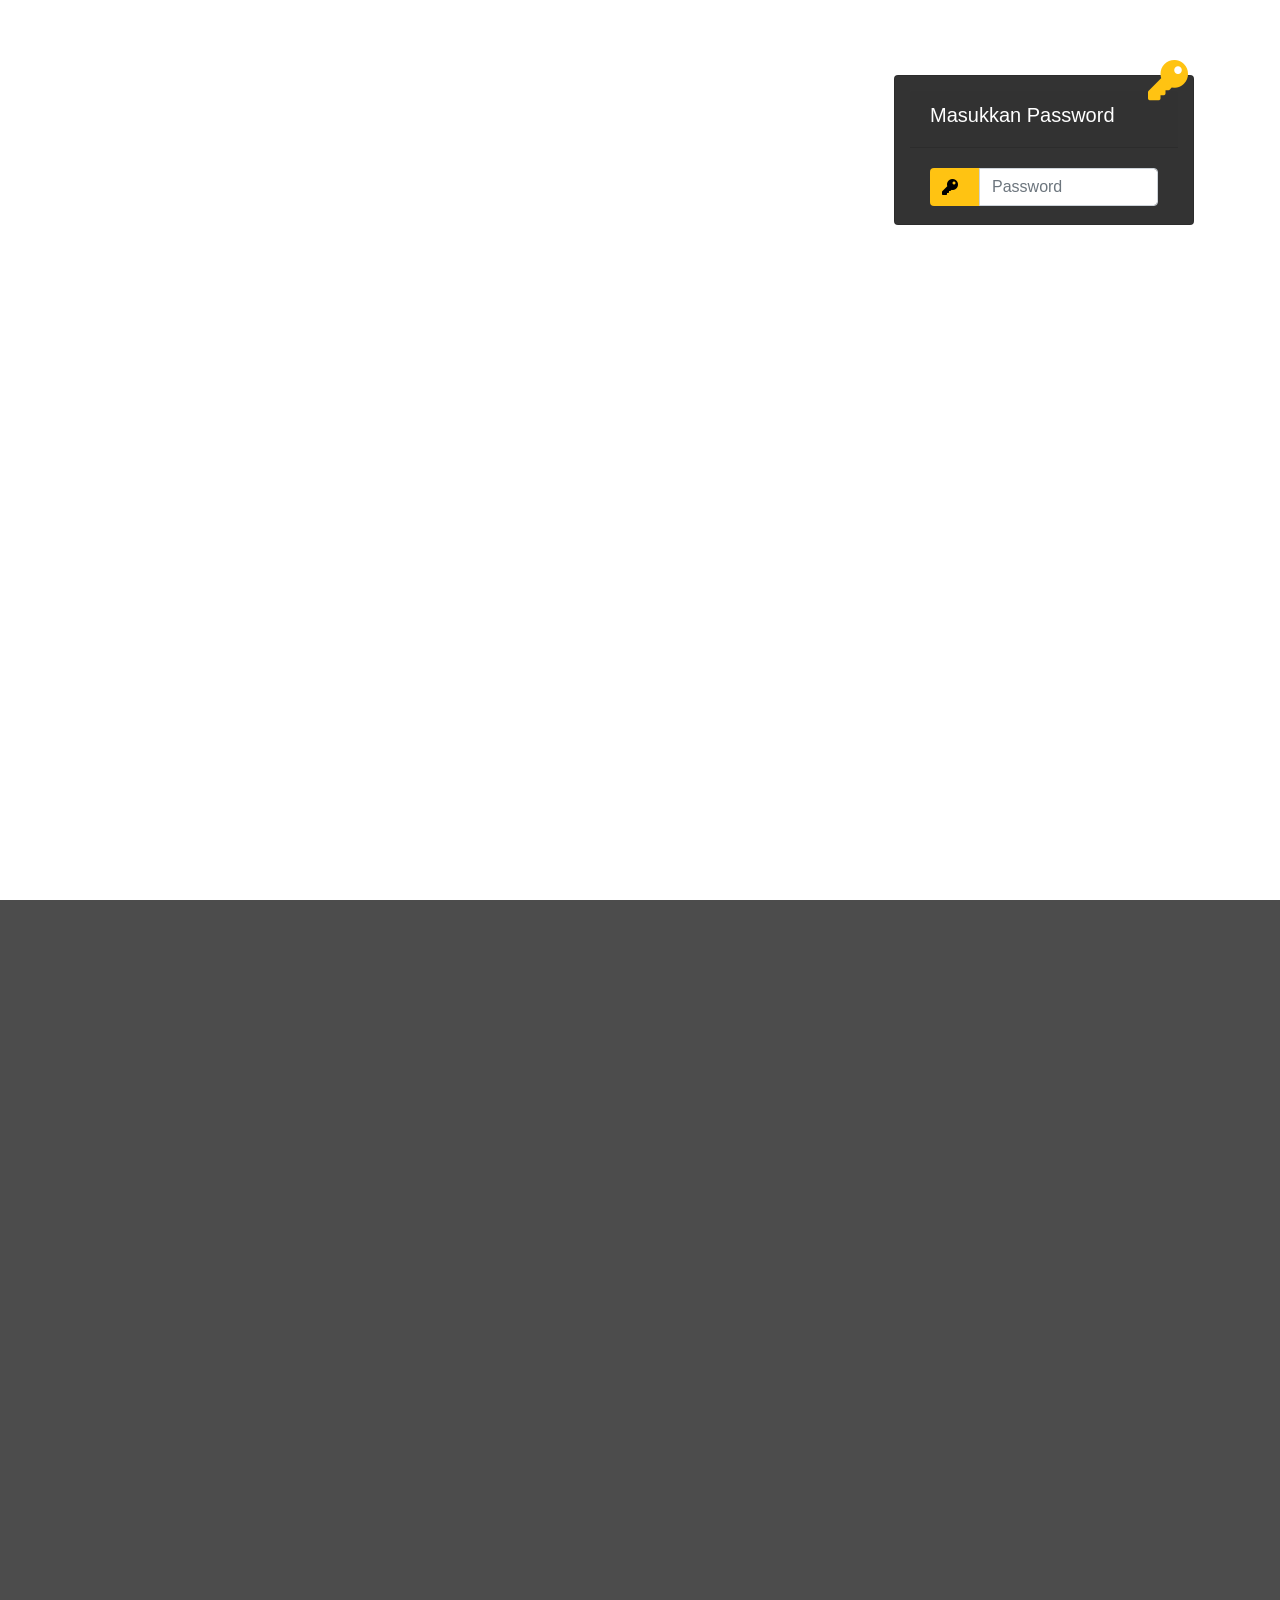
<file: index.html>
<!DOCTYPE html>
<html lang="id">
<head>
  <meta charset="UTF-8" />
  <meta name="viewport" content="width=device-width, initial-scale=1.0"/>
  <title>OKP</title>
  <link rel="stylesheet" href="styles.css">
  <!-- FontAwesome untuk icon -->
  <link rel="stylesheet" href="https://use.fontawesome.com/releases/v5.8.2/css/all.css">
  <!-- Bootstrap CSS (untuk grid dan alignment) -->
  <link rel="stylesheet" href="https://stackpath.bootstrapcdn.com/bootstrap/4.3.1/css/bootstrap.min.css">
  <!-- Dropdown -->
  <script src="https://cdn.jsdelivr.net/npm/bootstrap@5.3.0/dist/js/bootstrap.bundle.min.js"></script>
  
  <!-- Favicons -->
    <link href="assets/img/logo OKP.png" rel="icon">

</head>
<body>
 

<div class="bg-slider"></div>
<div class="container">
    <div class="d-flex justify-content-center h-100">
      <div class="card">
        <div class="card-header">
          <h5>Masukkan Password</h5>
          <div class="social_icon">
            <span><i class="fas fa-key"></i></span>
          </div>
        </div>
        <div class="card-body">
        <form onsubmit="event.preventDefault(); checkPassword();">
            <!-- <form action="login.php" method="POST"> -->
            <div class="input-group form-group">
              <div class="input-group-prepend">
                <span class="input-group-text"><i class="fas fa-key"></i></span>
              </div>
              <input type="password" id="passwordInput" class="form-control" placeholder="Password">
            </div>
            <!-- <div class="form-group">
						<input type="submit" value="Login" class="btn float-right login_btn">
					</div> -->
            <p id="error" style="color:red; text-align:center;"></p>
          </form>
        </div>
        <!-- <div class="card-footer">
          <div class="d-flex justify-content-center links">
            Lupa Password ? Hubungi <a href="http://wa.me/+6281291732629">Admin</a>
          </div> -->
          <!-- <div class="d-flex justify-content-center">
            <a href="#">Forgot your password?</a>
          </div> -->
        </div>
      </div>
    </div>
  </div>
  
  <!-- Konten yang muncul setelah login -->
 
  <div class="container2">
  <div id="content" style="display:none; text-align:center; padding: 280px;">

    <!-- <h2 style="color:white;">Operasional Kredit Program</h2> -->
    <div class="buttons">
    <div class="dropdown">
      <a class="btn btn-outline-light dropdown-toggle" type="button" id="dropdownSaldo" data-bs-toggle="dropdown" aria-expanded="false" target="_blank" style=" margin:10px; color:white;">HOME</a>
        <ul class="dropdown-menu" aria-labelledby="dropdownSaldo">
        <li><a class="dropdown-item" href="okp.html" target="_blank">Home</a></li>
        <li><a class="dropdown-item" href="" target="_blank" onclick="cekPassword(event)" >Employees</a></li>
             </ul>
      </div>
  
       <a href="Dashboard.html" target="_blank" style=" margin:10px; color:white;">Dashboard</a>
             </ul>
      </div>
    
  

  </div>
  </div>
<script>
function cekPassword(event) {
    event.preventDefault();

    var password = prompt("Masukkan Password Akses:");

    if (password === "kicaumania") {
        window.open(
            "https://app.powerbi.com/view?r=eyJrIjoiY2VhYTNlNzAtYTZlZC00MTI5LTg0MmItYzEwNWYxZGNmNjdlIiwidCI6IjVlZGViNzljLWFmZTktNDQzMS1hMGQ1LTdhZDBjMTQ5YTQwMiIsImMiOjEwfQ%3D%3D",
            "_blank"
        );
    } else {
        alert("Password salah!");
    }
}
</script>

<script>
    function checkPassword() {
      var input = document.getElementById("passwordInput").value;
      var correct = "1126okp"; // Ganti password sesuai kebutuhan
      if (input === correct) {
        document.querySelector(".container").style.display = "none";
        document.getElementById("content").style.display = "block";
      } else {
        document.getElementById("error").textContent = "Password salah!";
      }
    }
  </script>
</body>
</html>
</file>
<file: styles.css>
/* Made with love by Mutiullah Samim*/

@import url('https://fonts.googleapis.com/css?family=Numans');

html,body{
height: 100%;
margin: 0;
min-height: 100vh;
/* background-image: url('background.jpg'); */
background-size: cover;
background-repeat: no-repeat;
/* background-size: contain; tidak akan memotong gambar */
height: 100%;
font-family: 'Numans', sans-serif;
}

@media (max-width: 768px) {
  .background {
    background-image: url('foto-mobile.jpg');
  }
}

.buttons {
  display: flex;
  flex-wrap: wrap; /* Supaya kalau layar kecil, tombol turun */
  justify-content: center; /* Tengah */
  gap: 10px; /* Jarak antar tombol */
  align-items: center;
}

/* Warna background dropdown putih, teks hitam */
.dropdown-menu {
  background-color: white !important;
  border: 1px solid #ccc !important;
  min-width: 100px; /* ukuran lebar minimal */
  padding: 0; /* hilangkan padding default */
  max-width: 285px; /* BATAS lebar maksimal */
  white-space: normal; /* Boleh wrap teks panjang */
  overflow-wrap: break-word; /* Pecah kata panjang jika perlu */
  text-align: left; /* Rapi kiri */
}

/* Warna teks item normal */
.dropdown-menu .dropdown-item {
  color: #333 !important;
  padding: 5px 5px; /* jarak dalam item */
  font-size: 14px; /* ukuran huruf */
}

/* Warna saat hover */
.dropdown-menu .dropdown-item:hover,
.dropdown-menu .dropdown-item:focus {
  background-color: #f0f0f0 !important;
  color: #000 !important;
}

.container{
height: 100%;
align-content: center;
}


.container2{
position: relative;
background: rgba(0, 0, 0, 0.7); /* warna overlay hitam transparan */
  height: 100%;
  width: 100%;
  color: white;
  display: flex;
  flex-direction: column;
  align-items: center;
  justify-content: center;
  z-index: 2;
}

.card{
    height: 150px;       /* tinggi diperkecil */
    width: 300px;        /* lebar diperkecil */
    margin-top: 75px;
    margin-left: auto;   /* biar otomatis center */
    margin-right: 1px;  /* biar otomatis center */
    background-color: rgba(0,0,0,0.8) !important;
    padding: 15px;       /* opsional, biar isi tidak terlalu mepet */
    border-radius: 10px; /* opsional, biar lebih bagus */
}


.social_icon span{
font-size: 40px;
margin-left: 10px;
color: #FFC312;
}

.social_icon span:hover{
color: white;
cursor: pointer;
}

.card-header h5{
color: white;
}

.social_icon{
position: absolute;
right: 5px;
top: -25px;
}

.input-group-prepend span{
width: 50px;
background-color: #FFC312;
color: black;
border:0 !important;
}

input:focus{
outline: 0 0 0 0  !important;
box-shadow: 0 0 0 0 !important;

}

.remember{
color: white;
}

.remember input
{
width: 20px;
height: 20px;
margin-left: 15px;
margin-right: 5px;
}

.login_btn{
color: black;
background-color: #FFC312;
width: 100px;
}

.login_btn:hover{
color: black;
background-color: white;
}

.links{
color: white;
}

.links a{
margin-left: 4px;
}

.buttons a:not(.dropdown-item){
  display: inline-block;
  width: 300px;       /* atur sesuai kebutuhan, misal 100%, 350px, dsb */
  max-width: 90%;     /* biar responsif di layar kecil */
  font-size: 18px;    /* opsional: teks lebih besar */
  margin: 10px;
  padding: 12px 24px;
  background-color: #0000009a; /* putih transparan */
  color: #000000;
  text-decoration: none;
  border: 2px solid #fff;
  border-radius: 5px;
  transition: background 0.3s, color 0.3s;
}

.buttons a:hover {
  background-color: #000000;
  color: #000;
}

/* Test */



.content-wrapper {
    height: 100vh;
    width: 100%;
    display: flex;
    justify-content: center;
    align-items: center;   /* center vertical & horizontal */
    padding: 0;
    margin: 0;
}


.bg-slider {
    position: fixed;
    top: 0;
    width: 100%;
    height: 107vh;

    background-size: cover;          /* fullscreen */
    background-position: center;     /* fokus tengah */
    background-repeat: no-repeat;

    animation: slide 40s infinite linear;
    z-index: -1;
    overflow: hidden;
}

@keyframes slide {
    0%,100%     { background-image: url('BackgroundOKP.png'); }
    /* 12.5%,22.5%{ background-image: url('2.jpg'); }
    25%,35%    { background-image: url('3.jpg'); }
    37.5%,47.5%{ background-image: url('4.jpg'); }
    50%,60%    { background-image: url('5.jpg'); }
    62.5%,72.5%{ background-image: url('6.jpg'); }
    75%,85%    { background-image: url('7.jpg'); }
    87.5%,100% { background-image: url('8.jpg'); } */
}

@keyframes fade {
    0%,10%     { background-image: url('1.jpg'); opacity: 1; }
    12.5%,22.5%{ background-image: url('2.jpg'); opacity: 1; }
    25%,35%    { background-image: url('3.jpg'); opacity: 1; }
    37.5%,47.5%{ background-image: url('4.jpg'); opacity: 1; }
    50%,60%    { background-image: url('5.jpg'); opacity: 1; }
    62.5%,72.5%{ background-image: url('6.jpg'); opacity: 1; }
    75%,85%    { background-image: url('7.jpg'); opacity: 1; }
    87.5%,100% { background-image: url('8.jpg'); opacity: 1; }
}



.overlay {
  position: absolute;
  top: 50%;
  left: 50%;
  transform: translate(-50%, -50%);
  background: rgba(0,0,0,0.4);
  padding: 20px 40px;
  border-radius: 10px;
  color: white;
  text-align: center;
}




/* responsive */
</file>
